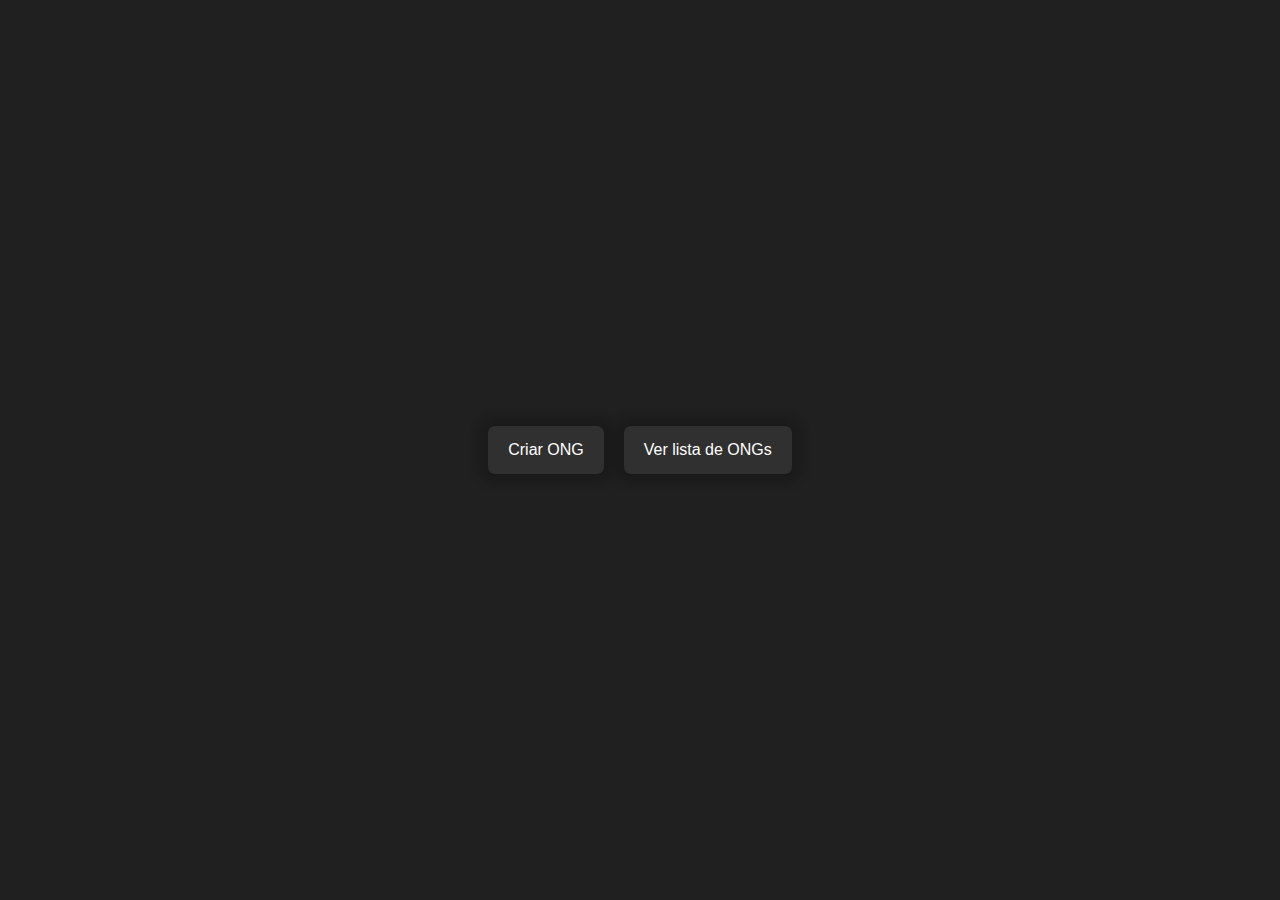
<file: index.html>
<!DOCTYPE html>
<html lang="pt-br">
<head>
    <meta charset="UTF-8">
    <meta name="viewport" content="width=device-width, initial-scale=1.0">
    <title>CRUD Example</title>
    <link rel="stylesheet" href="./styles/style.css">
</head>
<body>
    <a href="./pages/add_ong.html" class="btn">Criar ONG</a>
    <a href="./pages/ongs.html" class="btn">Ver lista de ONGs</a>
</body>
</html>
</file>
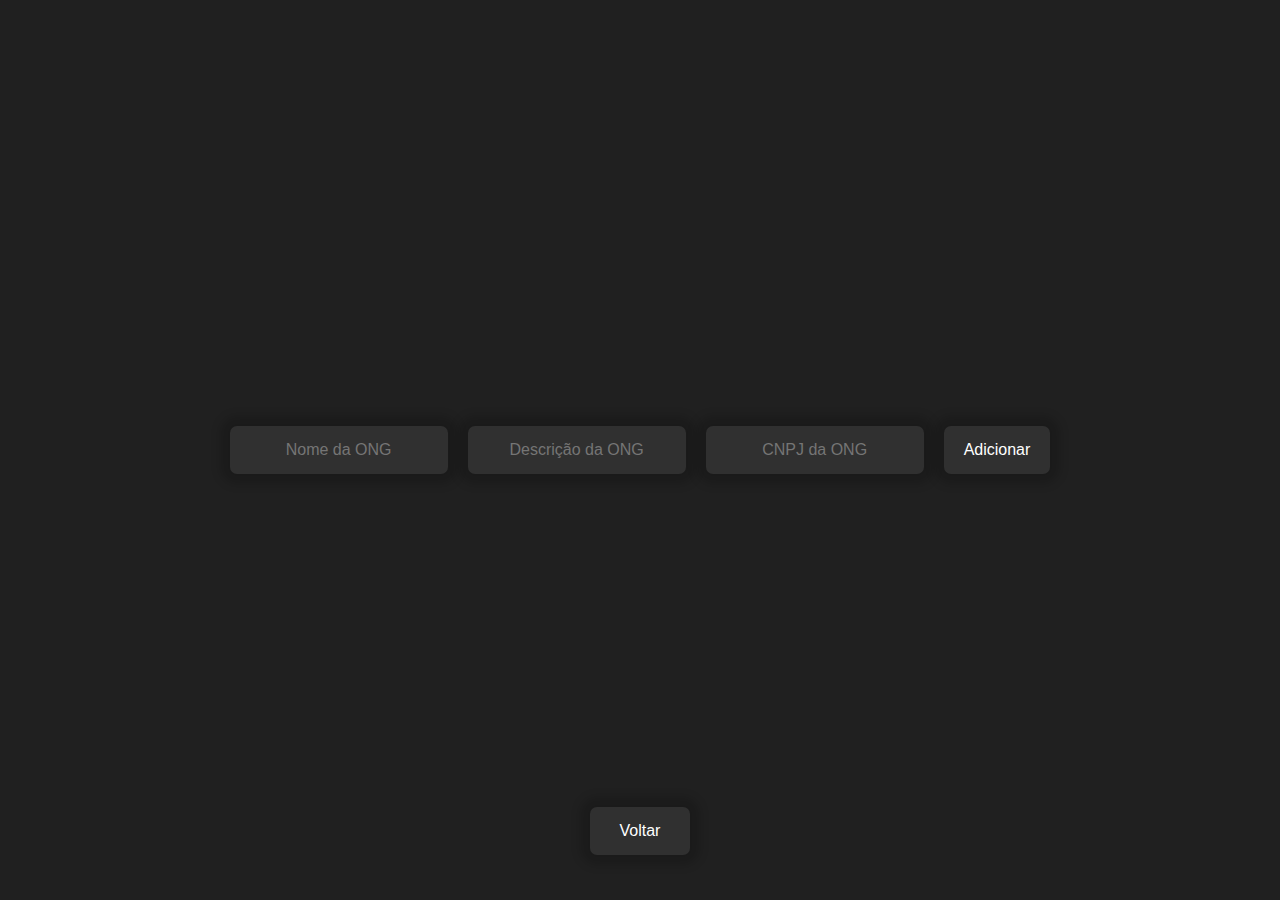
<file: pages/add_ong.html>
<!DOCTYPE html>
<html lang="pt-br">
<head>
    <meta charset="UTF-8">
    <meta name="viewport" content="width=device-width, initial-scale=1.0">
    <title>Add ONG Page</title>
    <link rel="stylesheet" href="../styles/style.css">
    <link rel="stylesheet" href="../styles/add_ongs.css">
</head>
<body>
    <form target="_self" action="/pages/ongs.html">
        <input type="text" required="true" name="name" id="name" placeholder="Nome da ONG">
        <input type="text" required="true" name="desc" id="desc" placeholder="Descrição da ONG">
        <input type="text" required="true" name="cnpj" id="cnpj" placeholder="CNPJ da ONG">
        <input 
            class="btn" 
            type="submit" 
            value="Adicionar" 
            name="add" 
            id="add"
            onclick="addOng()"
        >
    </form>
    <a href="../index.html" class="back">Voltar</a>
    <script src="../scripts/load_and_delete.js"></script>
    <script src="../scripts/add_and_edit.js"></script>
</body>
</html>
</file>
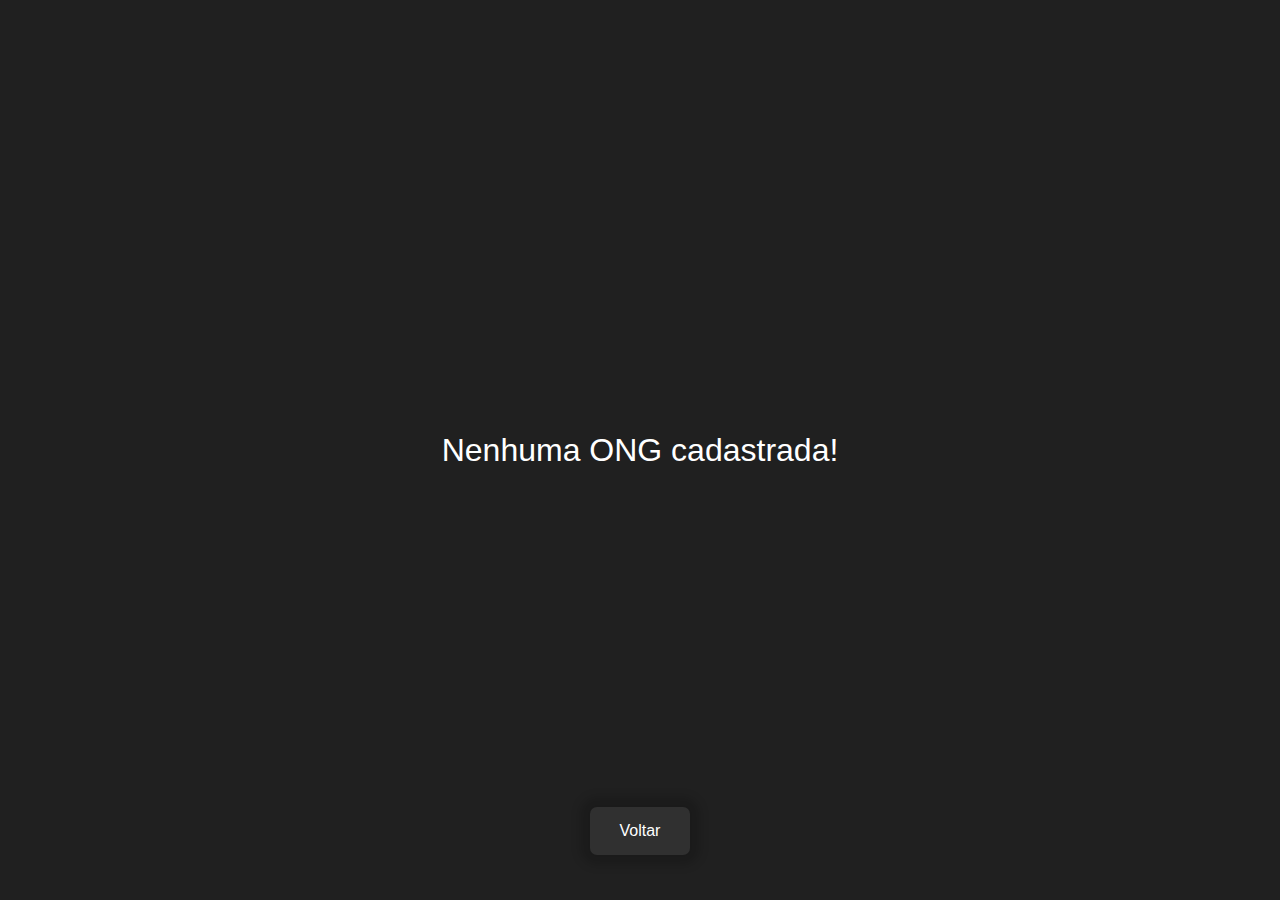
<file: pages/ongs.html>
<!DOCTYPE html>
<html lang="pt-br">
<head>
    <meta charset="UTF-8">
    <meta name="viewport" content="width=device-width, initial-scale=1.0">
    <title>ONGs List</title>
    <link rel="stylesheet" href="../styles/style.css">
    <link rel="stylesheet" href="../styles/ongs_list.css">
</head>
<body class="ongs">
    <a href="../index.html" class="back">Voltar</a>
    <script src="../scripts/load_and_delete.js"></script>
</body>
</html>
</file>
<file: styles/style.css>
*{
    margin: 0px;
    padding: 0px;
    box-sizing: border-box;
    font-family: Helvetica, sans-serif;
}

body{
    width: 100vw;
    height: 100vh;
    background-color: #202020;
    display: flex;
    justify-content: center;
    align-items: center;
    flex-wrap: wrap;
}

input{
    min-width: 80px;
    width: auto;
    height: auto;
    padding: 15px 20px;
    margin: 10px;
    border: 0px;
    border-radius: 7px;
    font-family: Helvetica, sans-serif;
    font-size: 1rem;
    text-align: center;
    background-color: #303030;
    color: white;
    outline: transparent;
    box-shadow: 0px 0px 10px 10px #0000002b;
}

.btn{
    cursor: pointer;
}

a{
    min-width: 80px;
    width: auto;
    height: auto;
    padding: 15px 20px;
    margin: 10px;
    border: 0px;
    border-radius: 7px;
    font-size: 1rem;
    text-align: center;
    text-decoration: none;
    background-color: #303030;
    color: white;
    outline: transparent;
    box-shadow: 0px 0px 10px 10px #0000002b;

}

.back{
    width: 100px !important;
    padding: 15px 0px !important;
    margin: 0px !important;
    position: absolute;
    bottom: 5%;
    left: calc(50% - 50px);
}
</file>
<file: styles/add_ongs.css>
form{
    display: flex;
    justify-content: center;
    align-items: center;
    flex-wrap: wrap;
}
</file>
<file: styles/ongs_list.css>
.ong{
    width: 300px;
    height: 400px;
    background-color: #303030;
    box-shadow: 0px 0px 10px 10px #0000002b;
    color: #ffffff;
    padding: 15px 20px;
    margin: 10px;
    border: 0px;
    border-radius: 7px;
    display: flex;
    flex-direction: column;
    justify-content: space-around;
    align-items: center;
    text-align: center;
}

.error{
    font-family: Helvetica, sans-serif;
    font-size: 2rem;
    color: #ffffff;
}
</file>
